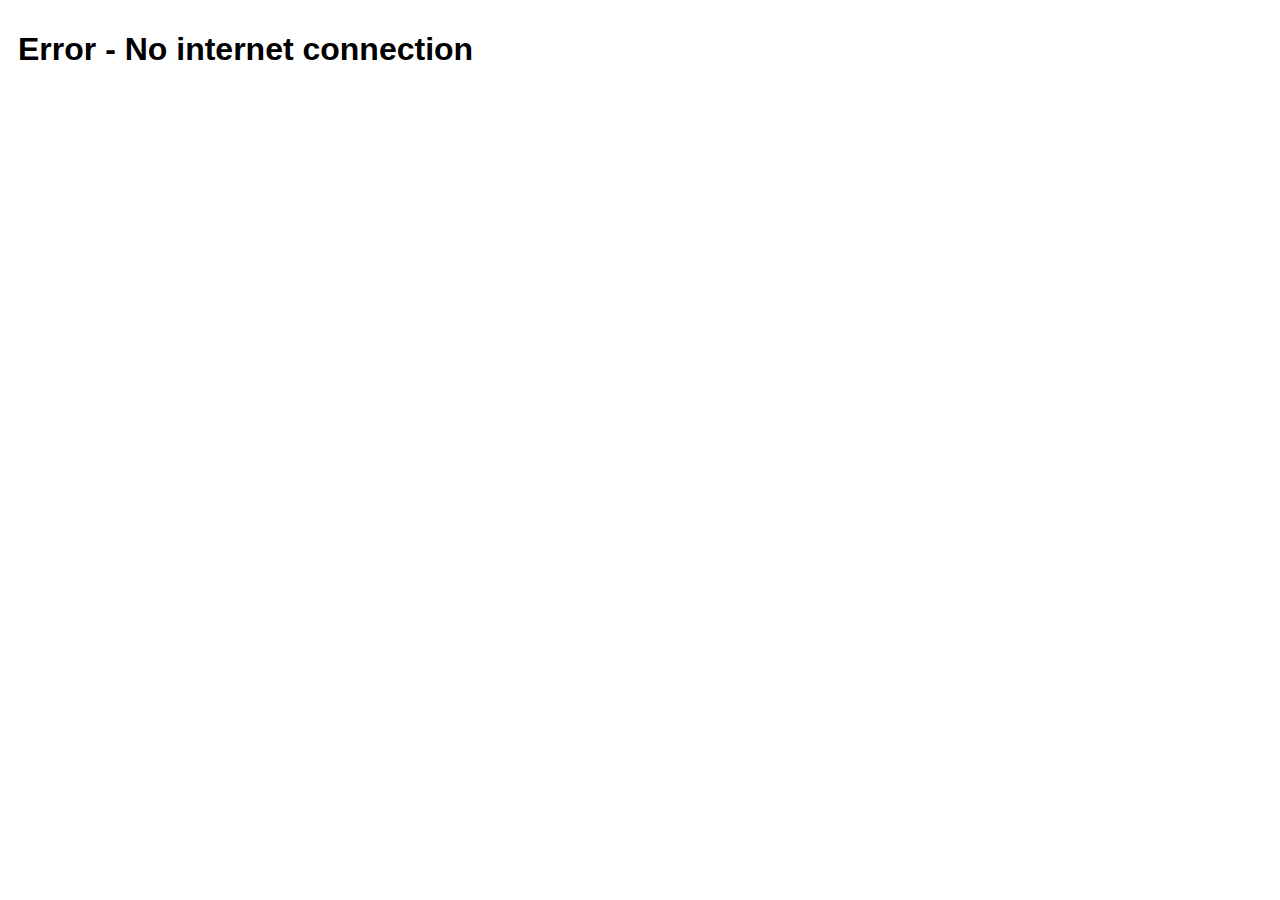
<file: pages/fallback.html>
<!DOCTYPE html>
<html lang="en">
<head>
    <meta charset="UTF-8">
    <meta name="viewport" content="width=device-width, initial-scale=1.0">
    <title>No Cache</title>

    <link rel="stylesheet" href="../css/main.css">
</head>
<body>
    <h1>Error - No internet connection</h1>
</body>
</html>
</file>
<file: css/main.css>
#app {
    width: 900px;
    text-align: center;
    margin: 0px auto;
    border: 1px solid #ccc;
}

h1 {
    text-align: left;
    padding: 10px;
    font-family: 'Franklin Gothic Medium', 'Arial Narrow', Arial, sans-serif;
}

.container div {
    margin-top: 20px;
    float: left;
}

.poster {
    width: 40%;
    text-align: center;
}

.poster img {
    margin: 0 auto;
}

.poster .nd {
    width: 300px;
    height: 447px;
}

.info {
    width: 60%;
    text-align: left;
}

footer {
    clear: left;
    background-color: salmon;
    padding: 1px;
}

footer p {
    font-weight: bold;
    font-size: 18px;
    font-family: 'Franklin Gothic Medium', 'Arial Narrow', Arial, sans-serif;
}

.searcher {
    margin: 0 25px;
}

.searcher .search {
    width: 100%;
    margin-right: 10px;
}

.searcher .search {
    font-family: 'Roboto', sans-serif;
    color: rgb(0, 0, 0);
    font-size: 1.2rem;
    margin: 0 auto;
    padding: 1.5rem 2rem;
    border-radius: 0.2rem;
    background-color: rgb(211, 206, 206);
    border: none;
    width: 90%;
    display: block;
    border-bottom: 0.3rem solid transparent;
    transition: all 0.3s;
}
</file>
